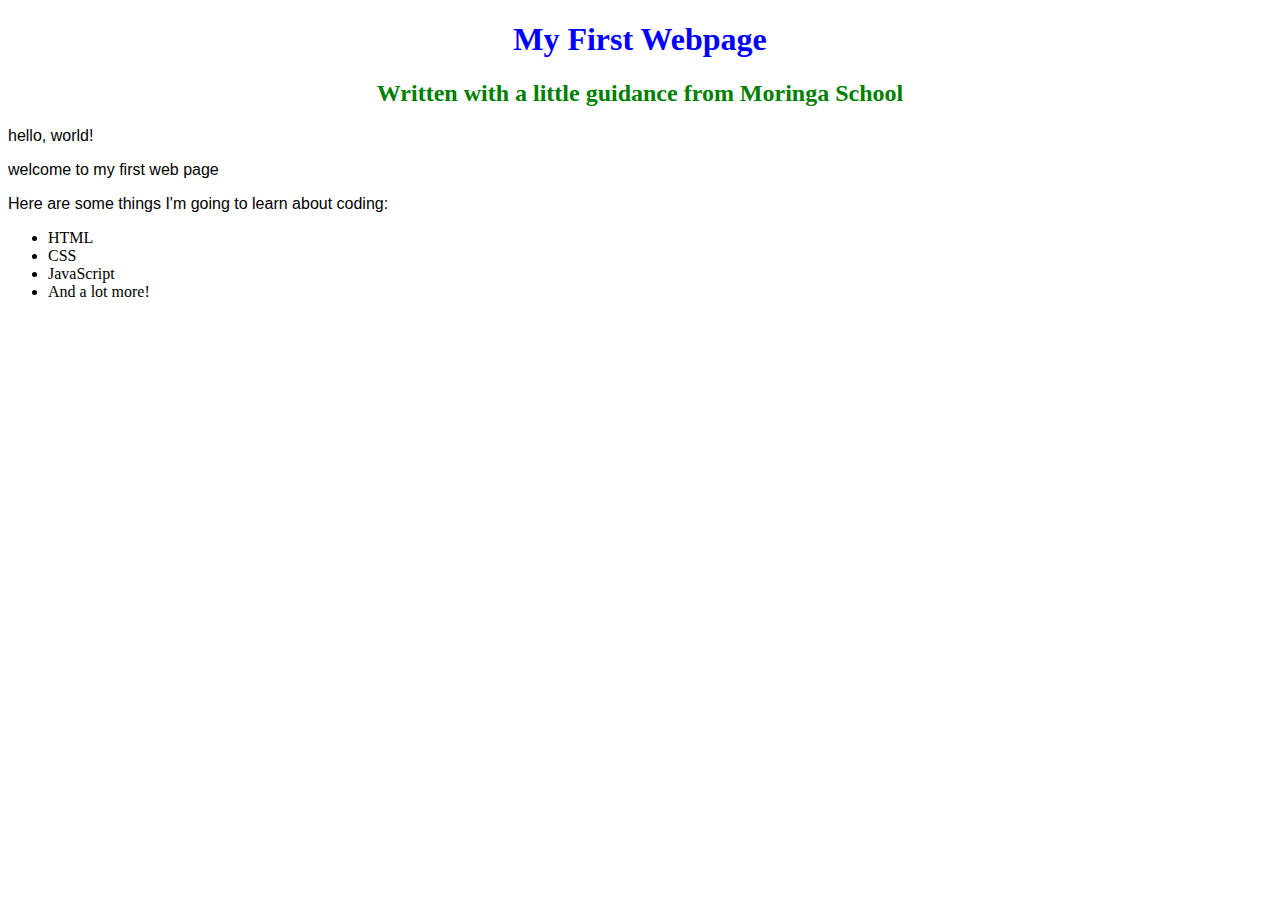
<file: index.html>
<!DOCTYPE html>
<html>
    <head>
        <title>My first webpage!</title>
        <link href="css/style.css" rel="stylesheet" type="text/css">
    </head>
    <body> 
        <h1>My First Webpage</h1>
        <h2>Written with a little guidance from Moringa School</h2>

         
        <p>hello, world!</p>
        <p>welcome to my first web page</p>

        <p>Here are some things I'm going to learn about coding:</p>
        <ul>
          <li>HTML</li>
          <li>CSS</li>
          <li>JavaScript</li>
          <li>And a lot more!</li>
        <ul/>
    </body>
</html>
</file>
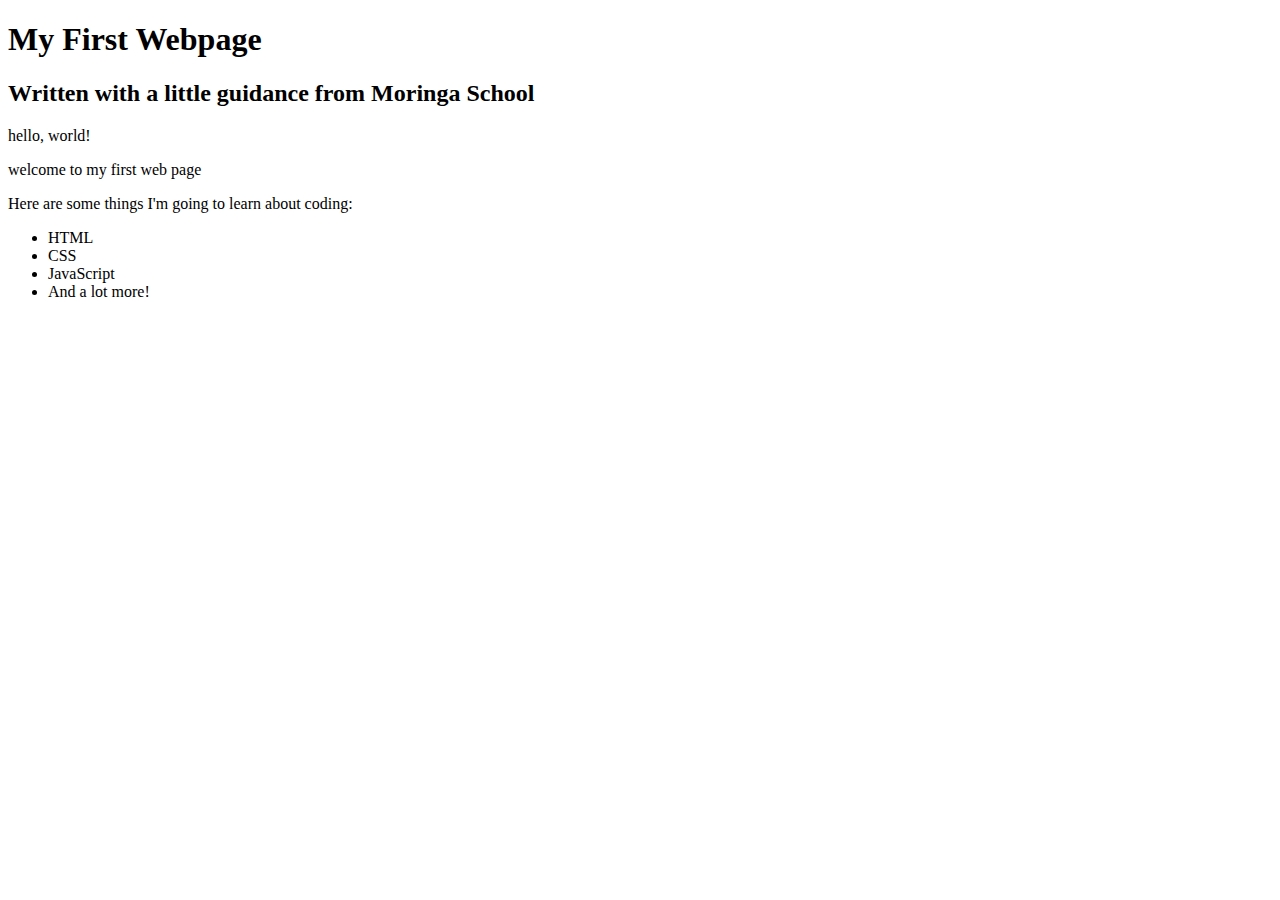
<file: my-first-webpage.html>
<!DOCTYPE html>
<html>
    <head>
        <title>My first webpage!</title>
    </head>
    <body> 
        <h1>My First Webpage</h1>
        <h2>Written with a little guidance from Moringa School</h2>

         
        <p>hello, world!</p>
        <p>welcome to my first web page</p>

        <p>Here are some things I'm going to learn about coding:</p>
        <ul>
          <li>HTML</li>
          <li>CSS</li>
          <li>JavaScript</li>
          <li>And a lot more!</li>
        <ul/>
    </body>
</html>
</file>
<file: css/style.css>
h1{
    color: blue;
    text-align: center;
}
h2{
    color: green;
    front-style: italic;
    text-align: center;
}
p{
    font-family: sans-serif;
}
ul[
    line-height: 40px;
]
</file>
